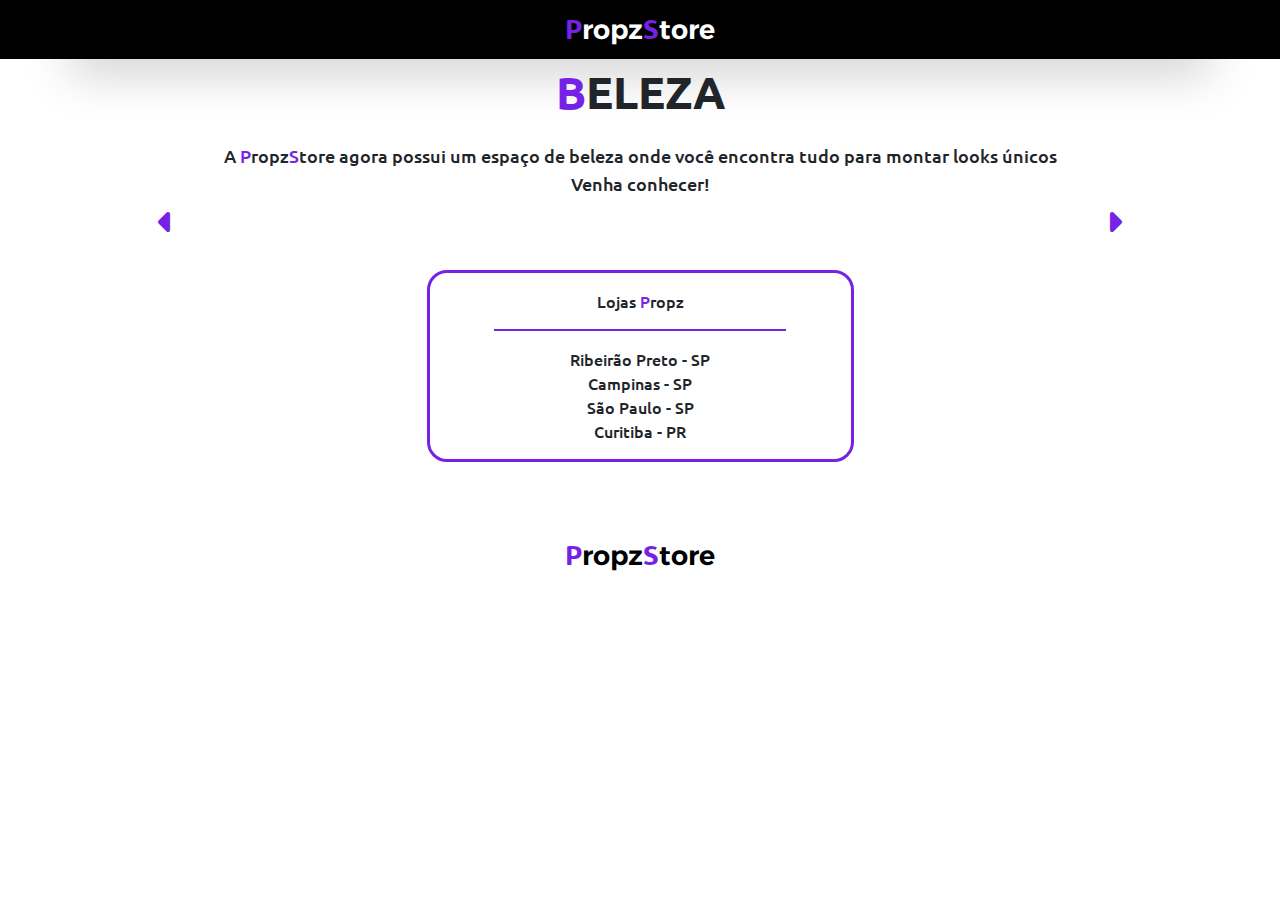
<file: index.html>
<!DOCTYPE html>
<html lang="pt-BR">

<head>
    <!-- Inclusão do JS da página -->
    <link rel="stylesheet" href="./lib/bootstrap/node_modules/bootstrap/dist/css/bootstrap.min.css">
    <script src="./lib/bootstrap/node_modules/bootstrap/dist/js/bootstrap.min.js"></script>
    <script src="./js/common.js"></script>
    <script type="module" src="./js/index.js"></script>
</head>

<body>
    <header class="navbar-background">
        <div class="container py-2 shadow-lg">
            <div class="row text-center">
                <div class="col-12">
                    <span class="logo fs-custom-3"><span class="purple">P</span>ropz<span
                            class="purple">S</span>tore</span>
                </div>
            </div>
        </div>
    </header>

    <main class="container">
        <div class="row text-center">
            <div class="col-12">
                <span class="fs-custom-1 fw-600 "><span class="purple">B</span>ELEZA</span>
            </div>
        </div>
        <div class="row text-center mt-3">
            <div class="col-10 m-auto">
                <span class="fs-custom-4 fw-500">A <span class="purple">P</span>ropz<span class="purple">S</span>tore
                    agora possui um espaço de beleza onde você encontra tudo para montar looks únicos</span>
            </div>
            <div class="col-10 m-auto">
                <span class="fs-custom-4 fw-500">Venha conhecer!</span>
            </div>
        </div>
        <div class="row mt-4">
            <div class="col-12">
                <div id="carouselButtons" class="carousel slide" data-bs-ride="carousel">
                    <!-- Inserção dos produtos -->
                    <div class="carousel-inner" id="carousel_items"></div>
                    <button class="carousel-control-prev opacity-1 button-heigh" type="button"
                        data-bs-target="#carouselButtons" data-bs-slide="prev">
                        <span class="purple fs-2"><i class="fa-solid fa-caret-left"></i></span>
                    </button>
                    <button class="carousel-control-next opacity-1 button-heigh" type="button"
                        data-bs-target="#carouselButtons" data-bs-slide="next">
                        <span class="purple fs-2"><i class="fa-solid fa-caret-right"></i></span>
                    </button>
                </div>
            </div>
        </div>
    </main>
    <footer class="container">
        <!-- Inserção do footer -->
        <script>footer()</script>
    </footer>
</body>

</html>
</file>
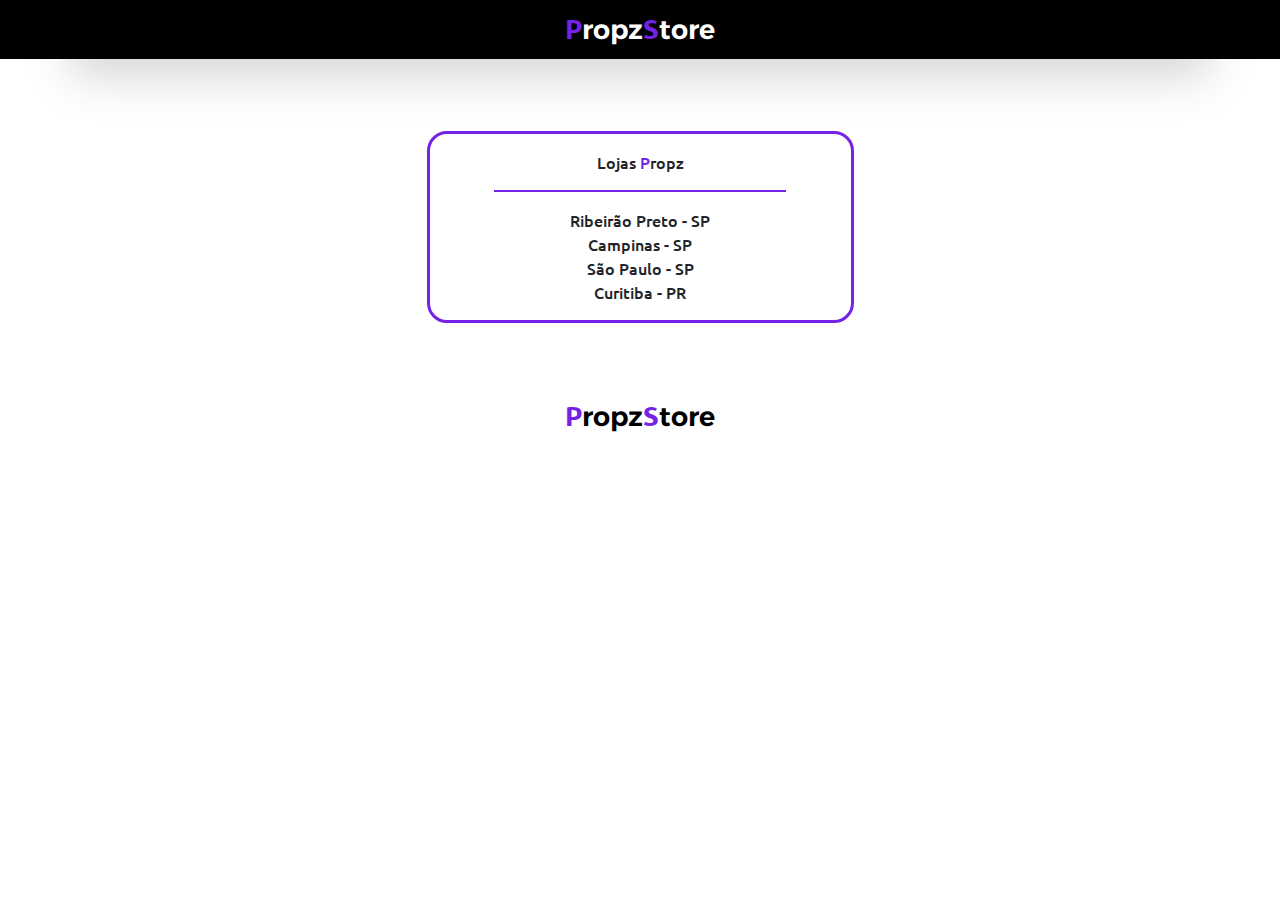
<file: product.html>
<!DOCTYPE html>
<html lang="pt-BR">

<head>
    <!-- Inclusão do JS da página -->
    <link rel="stylesheet" href="./lib/bootstrap/node_modules/bootstrap/dist/css/bootstrap.min.css">
    <script src="./lib/bootstrap/node_modules/bootstrap/dist/js/bootstrap.min.js"></script>
    <script src="./js/common.js"></script>
    <script type="module" src="./js/product.js"></script>
</head>

<body>
    <header class="navbar-background">
        <div class="container py-2 shadow-lg">
            <div class="row text-center">
                <div class="col-12">
                    <span class="logo fs-custom-3"><span class="purple">P</span>ropz<span
                            class="purple">S</span>tore</span>
                </div>
            </div>
        </div>
    </header>

    <main class="container">
        <div class="row mt-4">
            <div class="col-12">
                <!-- Inserção do produto -->
                <div id="product"></div>
            </div>
        </div>
    </main>
    <footer class="container">
        <!-- Inserção do footer -->
        <script>footer()</script>
    </footer>
</body>

</html>
</file>
